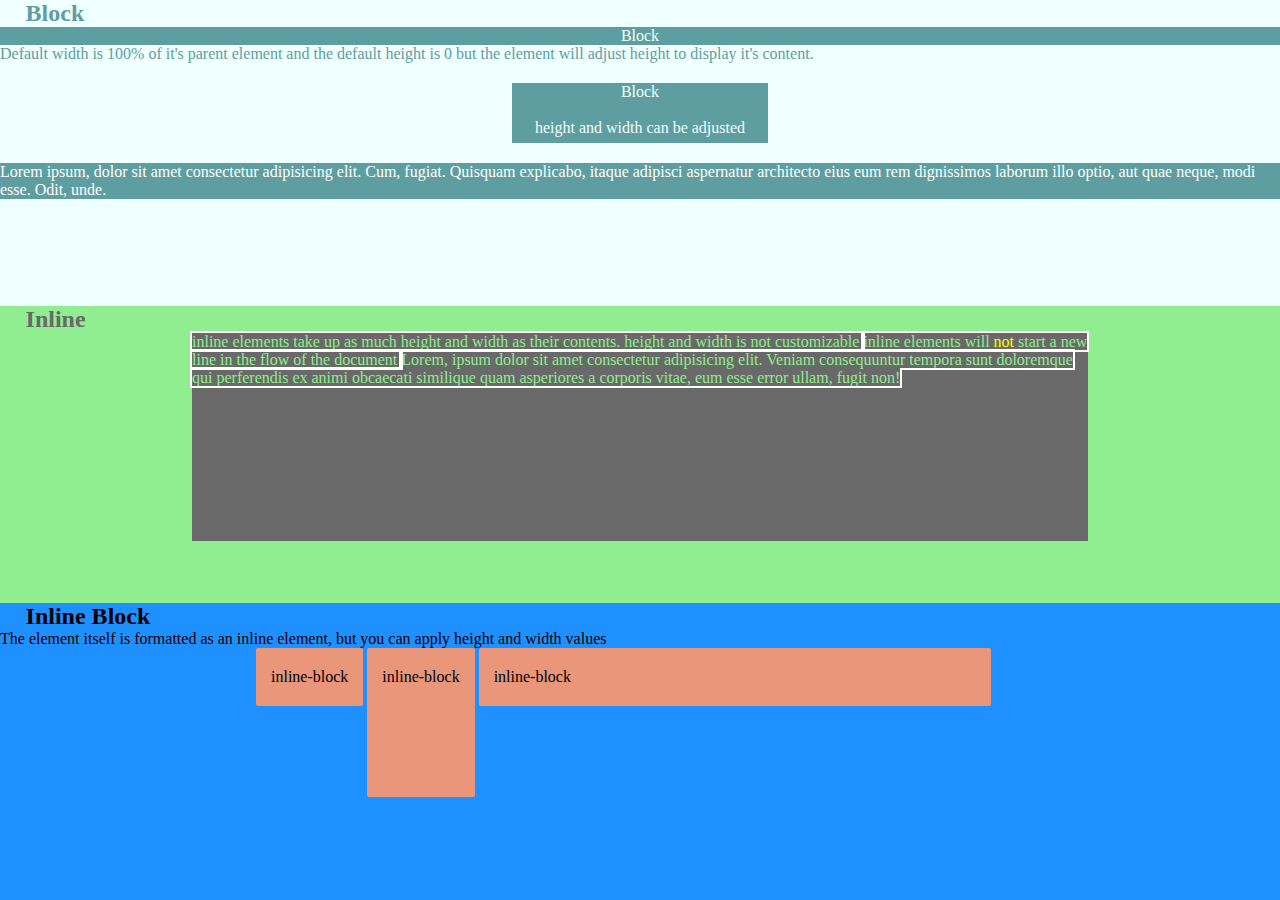
<file: BoxModel/Display/index.html>
<!DOCTYPE html>
<html lang="en">
  <head>
    <meta charset="UTF-8" />
    <meta http-equiv="X-UA-Compatible" content="IE=edge" />
    <meta name="viewport" content="width=device-width, initial-scale=1.0" />
    <title>Display Property</title>
    <link href="style.css" rel="stylesheet" />
  </head>
  <body>
    <div id="content-wrapper">
      <div id="block-wrapper">
        <h2>Block</h2>
        <div id="block1">Block</div>
        <p>
          Default width is 100% of it's parent element and the default height is
          0 but the element will adjust height to display it's content.
        </p>
        <div id="block2">
          Block
          <p><br />height and width can be adjusted</p>
        </div>
        <div id="block3">
          <p>
            Lorem ipsum, dolor sit amet consectetur adipisicing elit. Cum,
            fugiat. Quisquam explicabo, itaque adipisci aspernatur architecto
            eius eum rem dignissimos laborum illo optio, aut quae neque, modi
            esse. Odit, unde.
          </p>
        </div>
      </div>
      <div id="inline-wrapper">
        <h2>Inline</h2>
        <div id="inline-parent">
          <div id="inline-1">
            <p>
              inline elements take up as much height and width as their
              contents. height and width is not customizable
            </p>
            <p>
              inline elements will <span style="color: yellow">not</span> start
              a new line in the flow of the document
            </p>
            <p>
              Lorem, ipsum dolor sit amet consectetur adipisicing elit. Veniam
              consequuntur tempora sunt doloremque qui perferendis ex animi
              obcaecati similique quam asperiores a corporis vitae, eum esse
              error ullam, fugit non!
            </p>
          </div>
        </div>
      </div>
      <div id="inline-block-wrapper">
        <h2>Inline Block</h2>
        <p>
          The element itself is formatted as an inline element, but you can
          apply height and width values
        </p>
        <div id="inline-block1">inline-block</div>
        <div id="inline-block2">inline-block</div>
        <div id="inline-block3">inline-block</div>
      </div>
    </div>
  </body>
</html>
</file>
<file: BoxModel/Display/style.css>
* {
  margin: 0;
  padding: 0;
  box-sizing: border-box;
}

#content-wrapper {
  background-color: lightgray;
  height: 100vh;
}

h2 {
  margin-left: 2%;
}

#block-wrapper {
  height: 34vh;
  background-color: azure;
  color: cadetblue;
}

#block1 {
  background-color: cadetblue;
  color: azure;
  text-align: center;
}

#block2 {
  background-color: cadetblue;
  height: 60px;
  margin: 20px 40%;
  width: 20%;
  color: azure;
  text-align: center;
}

#block3 {
  background-color: cadetblue;
  color: white;
}

#inline-wrapper {
  height: 33vh;
  color: dimgray;
  background-color: lightgreen;
}

#inline-parent {
  margin: auto;
  width: 70%;
  height: 70%;
  background-color: dimgray;
}

#inline-1 p {
  color: lightgreen;
  display: inline;
  outline: 2px solid white;
}

#inline-block-wrapper {
  height: 33vh;
  background-color: dodgerblue;
}

#inline-block1 {
  display: inline-block;
  background-color: darksalmon;
  border-radius: 2px;
  padding: 20px 15px;
  margin-left: 20%;
}

#inline-block2 {
  display: inline-block;
  background-color: darksalmon;
  border-radius: 2px;
  padding: 20px 15px;
  height: 50%;
}

#inline-block3 {
  display: inline-block;
  background-color: darksalmon;
  border-radius: 2px;
  padding: 20px 15px;
  width: 40%;
}
</file>
